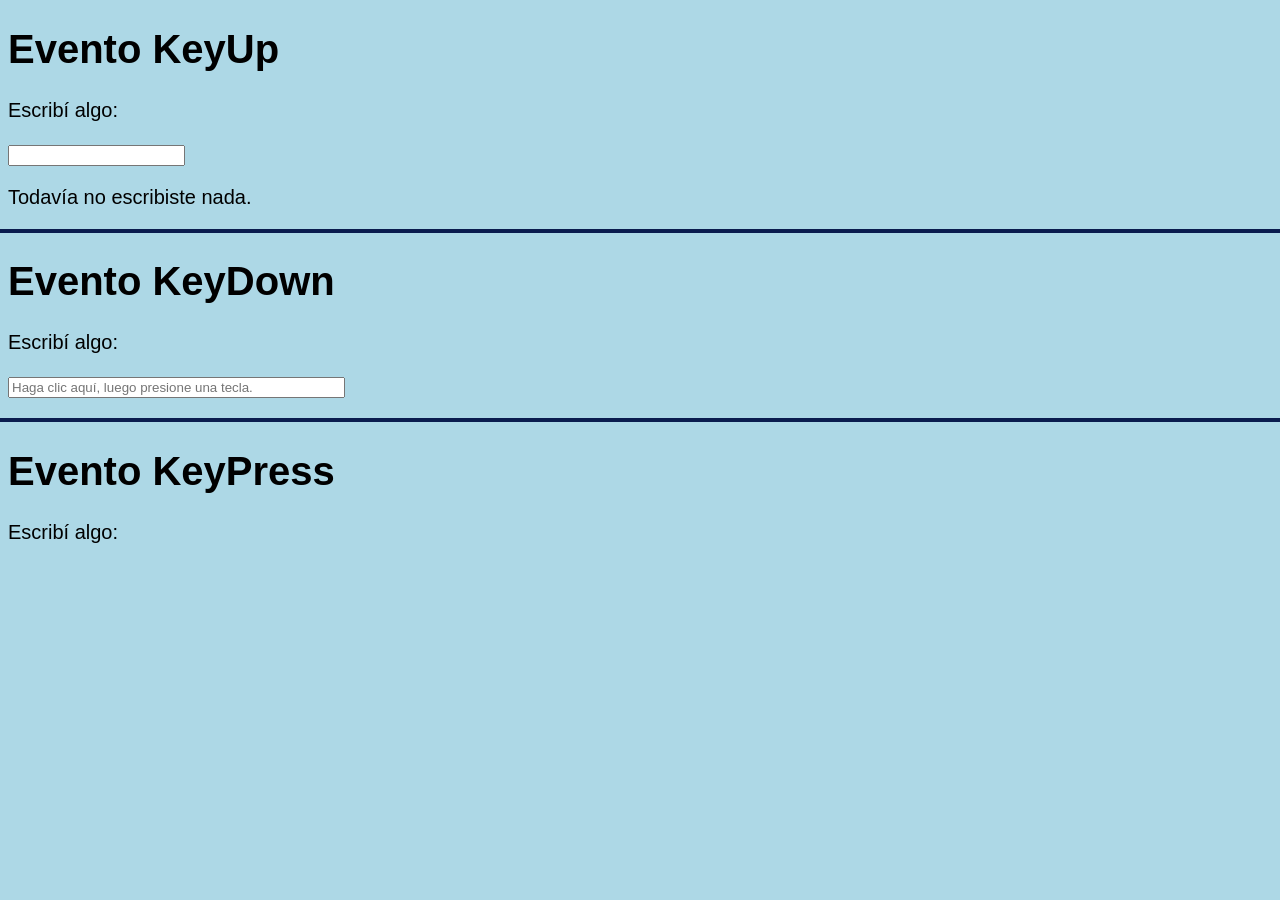
<file: Eventos Teclado Grupo de Mateo/index.html>
<!DOCTYPE html>
<html lang="es">
<head>
    <meta charset="UTF-8">
    <title>Eventos teclado</title> 
    <style>

        body {
            background-color: lightblue;
            font-family: arial;
            font-size: 20px;
            }
        hr {
            border: solid 2px; 
            color: rgb(10, 28, 78);
            margin-left: -100px;
            margin-right: -100px;
        }

    </style>
    
</head>

<body>

    
    <h1>Evento KeyUp</h1>

    <p>Escribí algo:</p>

    <input type="text" id="texto">

    <p id="mensaje">Todavía no escribiste nada.</p>
    <hr>

<!--------------------------------------------------------------------------------------------->

    <h1>Evento KeyDown</h1>

    <p>Escribí algo:</p>

    <form>
    <input id="down" placeholder="Haga clic aquí, luego presione una tecla." size="40" />
    <p id="log"></p>
    </form>

    <hr>
<!--------------------------------------------------------------------------------------------->

    <h1>Evento KeyPress</h1>

    <p>Escribí algo:</p>
    <div id="mensaje1"></div>
    <script src="script.js"></script>

</body>
</html>
</file>
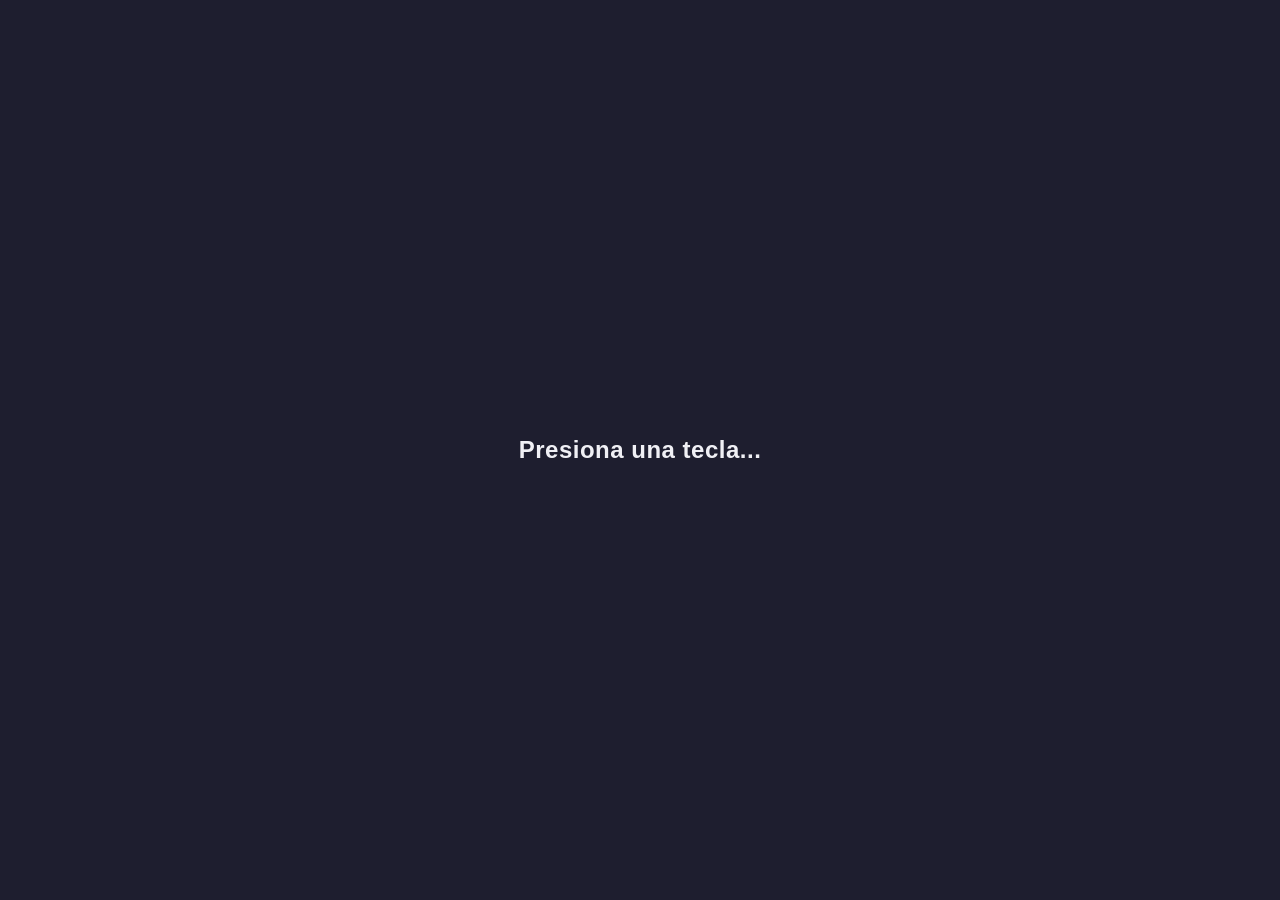
<file: event_tec.html>
<!DOCTYPE html>
<html lang="en">
<head>
    <meta charset="UTF-8">
    <meta name="viewport" content="width=device-width, initial-scale=1.0">
    <title>Eventos de Teclado</title>
    <link rel="stylesheet" href="event_tec.css">
    <script src="event_tec.js"></script>
</head>
<body>
    <p id="resultado">Presiona una tecla...</p>
</body>
</html>
</file>
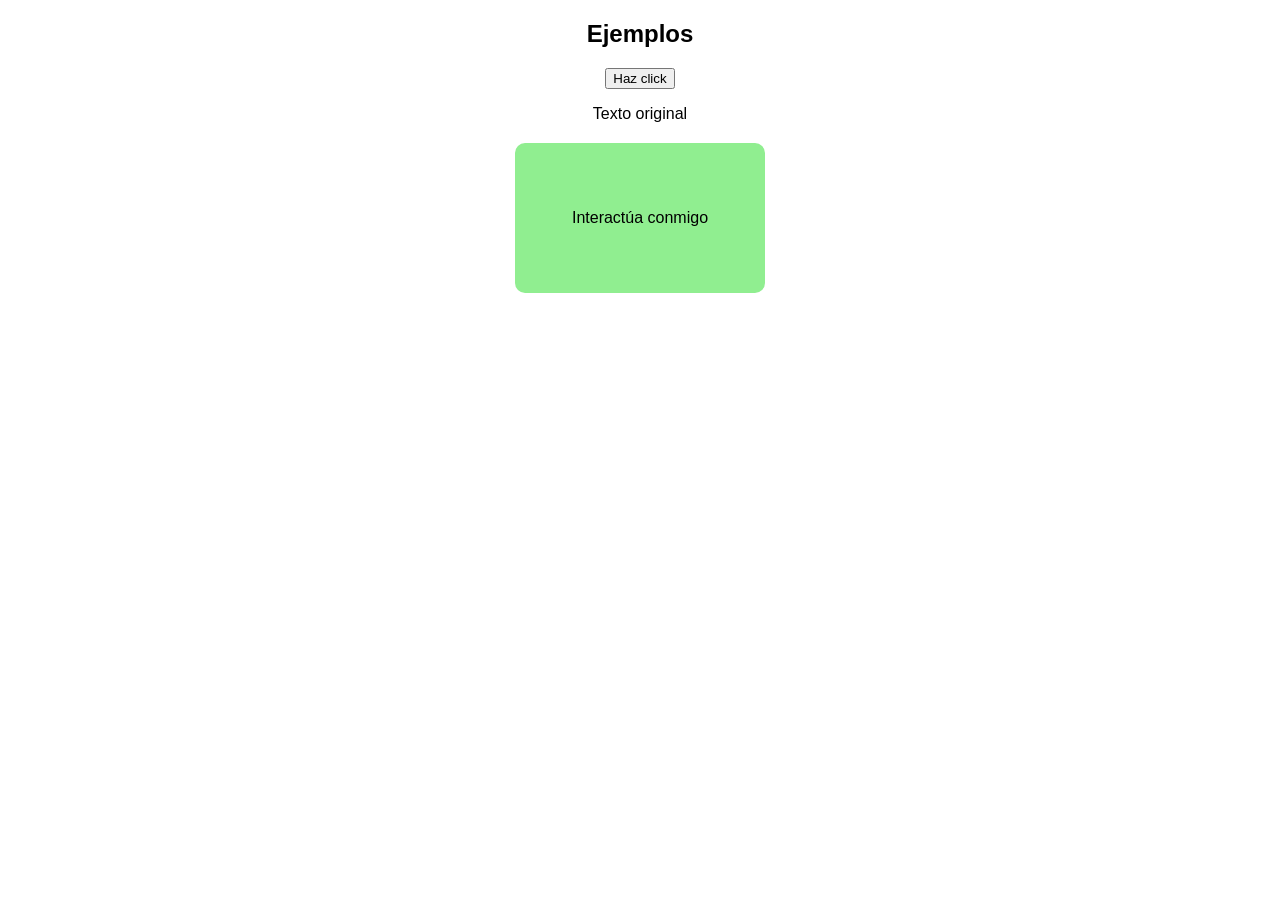
<file: Eventos del Ratón/Codigo de Facundo, Benjamin y Raul/Ejemplo_Click_Dblclick_Mouseover.html>
<!DOCTYPE html>
<html lang="es">
<head>
  <meta charset="UTF-8">
  <title>Eventos </title>

  <style>
    body {
      font-family: Arial;
      text-align: center;
    }

    #caja {
      width: 250px;
      height: 150px;
      background-color: lightgreen;
      margin: 20px auto;
      line-height: 150px;
      border-radius: 10px;
      transition: 0.3s;
    }
  </style>
</head>
<body>

  <h2>Ejemplos</h2>

  <!-- CLICK -->
  <button id="boton">Haz click</button>

  <!-- Texto que cambia con click -->
  <p id="texto">Texto original</p>

  <!-- DBLCLICK y MOUSEOVER -->
  <div id="caja">Interactúa conmigo</div>

  <!-- Conexión con JS -->
  <script src="script.js"></script>

</body>
</html>
</file>
<file: event_tec.css>
body {
    margin: 0;
    height: 100vh;
    display: flex;
    align-items: center;
    justify-content: center;
    background: #1e1e2f;
    font-family: 'Segoe UI', sans-serif;
    }

    .card {
    background: #2a2a40;
    padding: 40px 60px;
    border-radius: 16px;
    box-shadow: 0 10px 30px rgba(0, 0, 0, 0.4);
    text-align: center;
    transition: background 0.2s ease, transform 0.1s ease;
    }

    .card.activo {
    background: #4f8cff;
    transform: scale(1.03);
    }

    #resultado {
    color: #f0f0f5;
    font-size: 24px;
    font-weight: 600;
    margin: 0;
    letter-spacing: 0.5px;
    }
</file>
